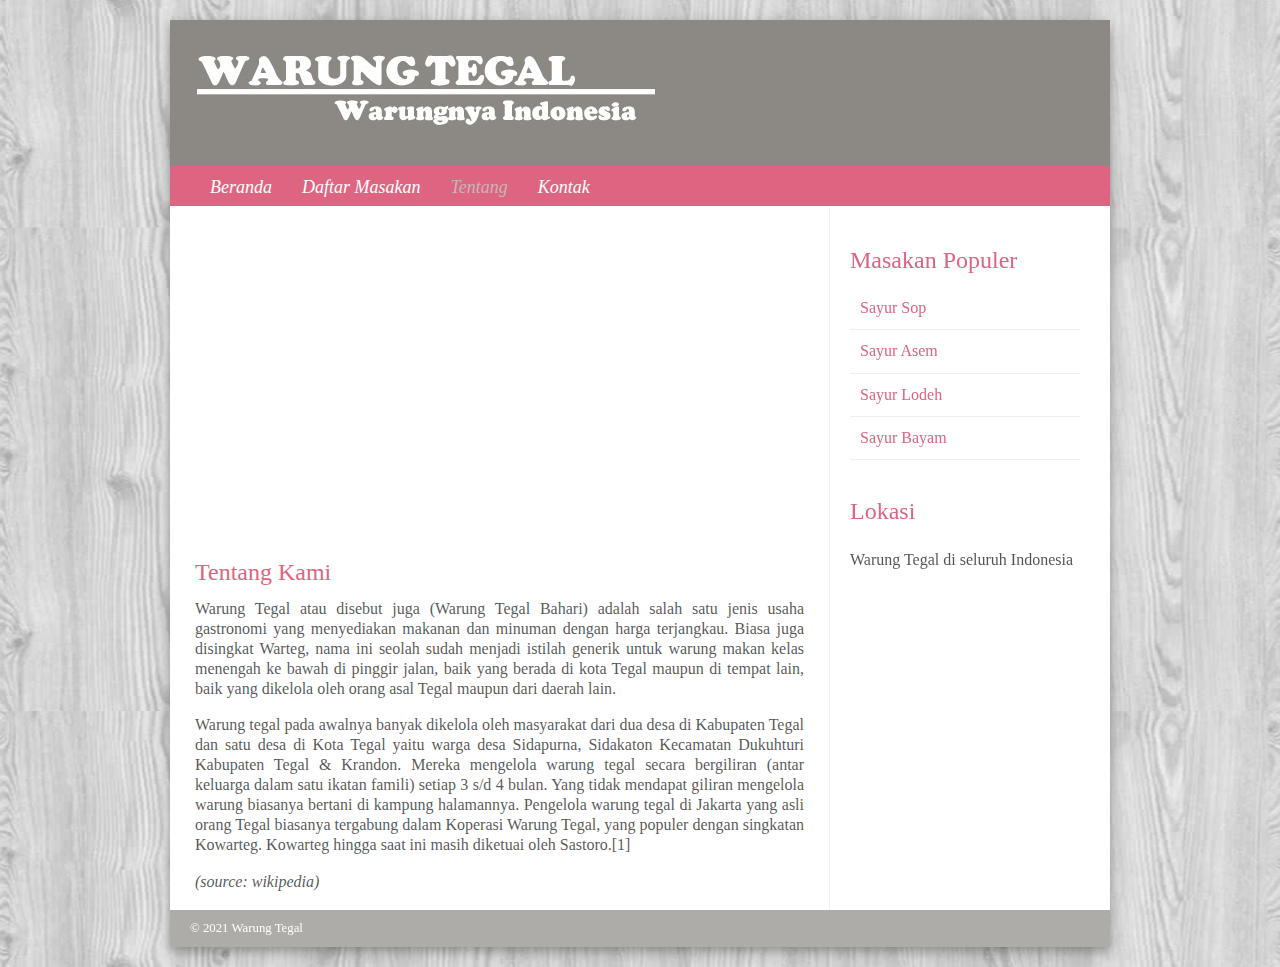
<file: tentang.html>
<!DOCTYPE html>
<html>
    <head>
        <meta charshet="utf-8"/>
        <meta http-equiv="X-UA-Compatible" content="IE=edge">
        <meta name="viewport" content="width=device-width, initial-scale=1.0">
        <link rel="stylesheet" href="index.css">
        <title>Web Warung Tegal</title>
    </head>
    <body>
        <div class="wrapper">
            <header>
                <h1>Warung Tegal</h1>
                <nav>
                    <ul>
                        <li><a href="index.html" >Beranda</a></li>
                        <li><a href="menu.html">Daftar Masakan</a></li>
                        <li><a href="tentang.html" class="current">Tentang</a></li>
                        <li><a href="kontak.html">Kontak</a></li>
                    </ul>
                </nav>
            </header>  
            <section class="courses">
                <iframe  style="margin: 20px 0 0 25px" width="560" height="315" src="https://www.youtube.com/embed/vaC49VGCr8U" title="YouTube video player" frameborder="0" allow="accelerometer; autoplay; clipboard-write; encrypted-media; gyroscope; picture-in-picture" allowfullscreen></iframe>
                <article style="margin-left: 25px; width: 100%">
                    <h2 style="color: #de6581; ">Tentang Kami</h2>
                    <p style="text-align: justify; line-height: 1.25; margin-right: 50px;">
                        Warung Tegal atau disebut juga (Warung Tegal Bahari) adalah salah satu jenis usaha gastronomi yang menyediakan makanan dan minuman dengan harga terjangkau. Biasa juga disingkat Warteg, nama ini seolah sudah menjadi istilah generik untuk warung makan kelas menengah ke bawah di pinggir jalan, baik yang berada di kota Tegal maupun di tempat lain, baik yang dikelola oleh orang asal Tegal maupun dari daerah lain.
                    </p>
                    <p style="text-align: justify; line-height: 1.25; margin-right: 50px;">
                        Warung tegal pada awalnya banyak dikelola oleh masyarakat dari dua desa di Kabupaten Tegal dan satu desa di Kota Tegal yaitu warga desa Sidapurna, Sidakaton Kecamatan Dukuhturi Kabupaten Tegal & Krandon. Mereka mengelola warung tegal secara bergiliran (antar keluarga dalam satu ikatan famili) setiap 3 s/d 4 bulan. Yang tidak mendapat giliran mengelola warung biasanya bertani di kampung halamannya. Pengelola warung tegal di Jakarta yang asli orang Tegal biasanya tergabung dalam Koperasi Warung Tegal, yang populer dengan singkatan Kowarteg. Kowarteg hingga saat ini masih diketuai oleh Sastoro.[1]
                    </p>
                    <p style="font-style: oblique;">(source: wikipedia)</p>
                </article>
            </section>
            <aside>
                <section class="popular-recipes">
                    <h2>Masakan Populer</h2>
                    <a href="http://">Sayur Sop</a>
                    <a href="">Sayur Asem</a>
                    <a href="">Sayur Lodeh</a>
                    <a href="">Sayur Bayam</a>
                </section>
                <section class="contact-details">
                    <h2>Lokasi</h2>
                    <p>Warung Tegal
                    di seluruh Indonesia</p>
                </section>
            </aside>
            <footer>
                &copy; 2021 Warung Tegal
            </footer>
        </div>
    </body>
</html>
</file>
<file: index.css>
header, section, footer, aside, nav, article, figure, figcaption{
    display:block;
}

body{
    color: #6666;
    background-color: #f9f8f6;
    background-image: url("images/background2.jpg");
    background-position: center;
    background-repeat: round;
    font-family: Georgia, 'Times New Roman', Times, serif;
    line-height: 1.4rem;
    margin: 0px;
}

.wrapper{
    width: 940px;
    margin: 20px auto 20px auto;
    background-color: #fff;
    box-shadow: 0 4px 8px 0 rgba(0, 0, 0, 0.2), 
                0 6px 20px 0 rgba(0, 0, 0, 0.19);
}

header {
    height: 185px;
    background-image: url("images/logo.jpeg"); 
    background-color: rgb(164, 142, 144);
}

h1 {
    text-indent: -9999px;
    width: 940px;
    height: 130px;
    margin: 0px;
    color: #fff;
}

nav{
    background-color: #de6581;
    height: 40px ;
}

nav ul li{
    list-style: none;
    float: left;
    margin: 10px 30px 10px 0px;
}

nav li a{
    color: #fff;
    font-family:'Times New Roman', Times, serif;
    font-size: 18px;
    font-style: oblique;
    font-weight: 500;
}

nav li a:hover,
nav li a.current {
    color: rgba(196, 193, 193, 0.884);
    
}

footer {
    clear: both;
    color: #fff;
    background-color: #aeaca8;
    height: 30px;
}


section.courses {
    float: left;
    width: 659px;
    border-right: 1px solid #eee;
}

article {
    clear: both;
    overflow: auto;
    width: 100%;
}

hgroup {
    margin-top: 40px;
}

figure {
    float: left;
    width: 290px;
    height: 220px;
    padding: 5px;
    margin: 20px;
    border: 1px solid #eee;
    box-shadow: 0 4px 8px 0 rgba(0, 0, 0, 0.2), 
                0 6px 20px 0 rgba(0, 0, 0, 0.19);
}

figcaption {
    font-size: 90%;
    text-align: center;
    font-style: oblique;
}

figcaption, p{
    color:rgba(0, 0, 0, 0.68);
}

aside {
    width: 230px;
    float: left;
    padding: 0px 0px 0px 20px;
}

aside section a {
    display: block;
    padding: 10px;
    border-bottom: 1px solid #eee;
}

aside section a:hover {
    color: #985d6a;
    background-color: #efefef;
}

a {
    color: #de6581;
    text-decoration: none;
}

h1,
h2,
h3 {
    font-weight: normal;
}

h2 {
    margin: 10px 0px 5px 0px;
    padding: 0px;
    color: rgba(0, 0, 0, 0.68);
}

h3 {
    margin: 0px 0px 10px 0px;
    color: #de6581;
}

aside h2 {
    padding: 30px 0px 10px 0px;
    color: #de6581;
}

footer {
    font-size: 80%;
    padding: 7px 0px 0px 20px;
}


/* carousel */
/* * {box-sizing:border-box} */
section.carousel{
    width: 500px;
    width: 610px;
    margin: 20px 0  0 25px;
    float: left;
}

.carousel image{
    box-shadow: 0 4px 8px 0 rgba(0, 0, 0, 0.2), 
                 0 6px 20px 0 rgba(0, 0, 0, 0.19);
}

/* Slideshow container */
.slideshow-container {
  max-width: 1000px;
  position: relative;
  margin: auto;
}

/* Hide the images by default */
.mySlides {
  display: none;
}

/* Next & previous buttons */
.prev, .next {
  cursor: pointer;
  position: absolute;
  top: 50%;
  width: auto;
  margin-top: -22px;
  padding: 16px;
  color: white;
  font-weight: bold;
  font-size: 18px;
  transition: 0.6s ease;
  border-radius: 0 3px 3px 0;
  user-select: none;
}

/* Position the "next button" to the right */
.next {
  right: 0;
  border-radius: 3px 0 0 3px;
}

/* On hover, add a black background color with a little bit see-through */
.prev:hover, .next:hover {
  background-color: rgba(0,0,0,0.8);
}

/* Caption text */
.text {
  color: #f2f2f2;
  font-size: 20px;
  padding: 10px 0px 10px;
  position: absolute;
  bottom: 8px;
  width: 100%;
  text-align: center;
  font-style: oblique;
  background-color: rgba(0, 0, 0, 0.632);
}

/* Number text (1/3 etc) */
.numbertext {
  color: #f2f2f2;
  font-size: 12px;
  padding: 8px 12px;
  position: absolute;
  top: 0;
}

/* The dots/bullets/indicators */
.dot {
  cursor: pointer;
  height: 15px;
  width: 15px;
  margin: 0 2px;
  background-color: #bbb;
  border-radius: 50%;
  display: inline-block;
  transition: background-color 0.6s ease;
}

.active, .dot:hover {
  background-color: #717171;
}

/* Fading animation */
.fade {
  -webkit-animation-name: fade;
  -webkit-animation-duration: 1.5s;
  animation-name: fade;
  animation-duration: 1.5s;
}

@-webkit-keyframes fade {
  from {opacity: .4}
  to {opacity: 1}
}

@keyframes fade {
  from {opacity: .4}
  to {opacity: 1}
}
</file>
